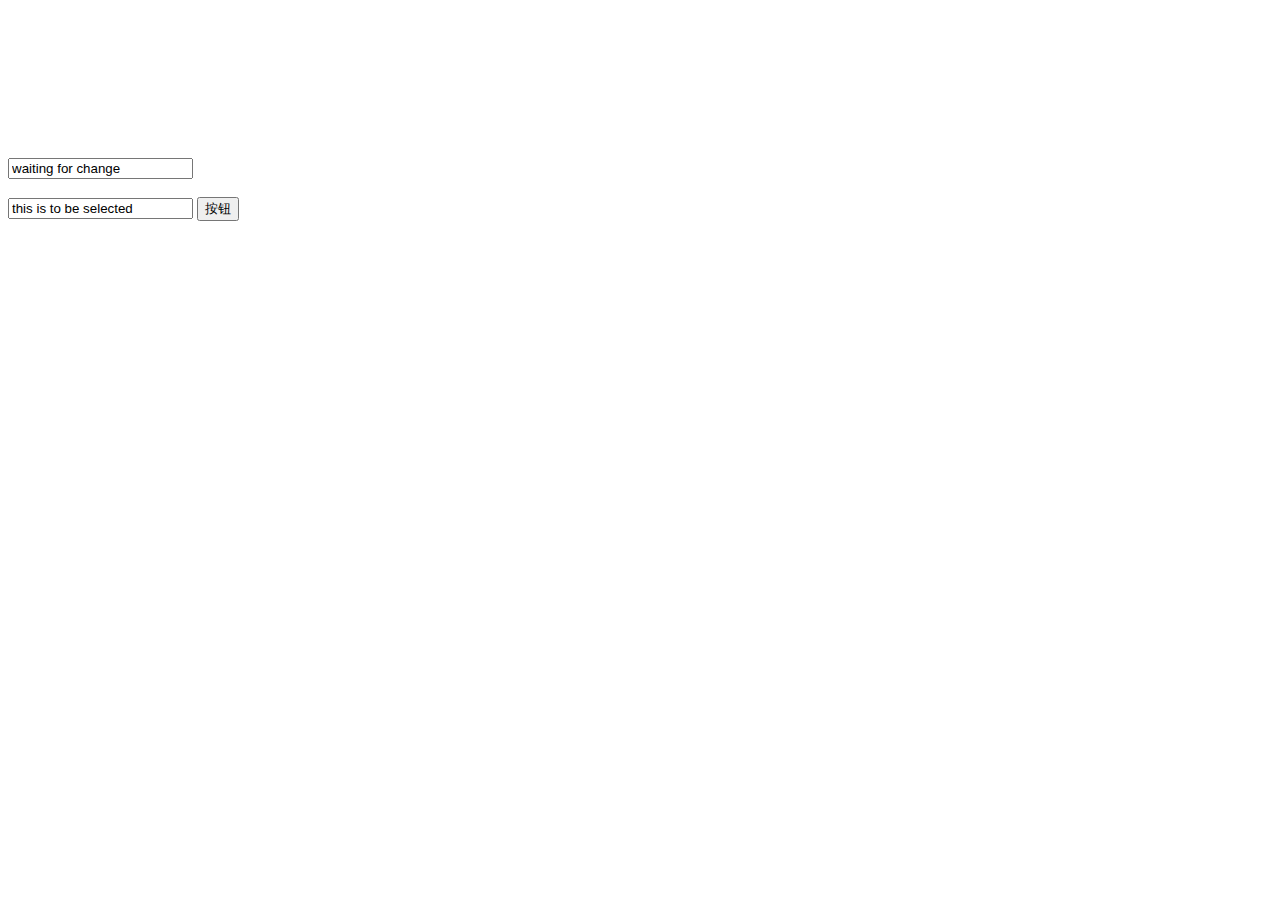
<file: trigger.html>
<!DOCTYPE html>
<html>

<head>
    <meta http-equiv="Content-type" content="text/html; charset=utf-8" />
    <title></title>
    <style>
        .left {
            width: auto;
            height: 150px;
        }

        .left div {
            width: 150px;
            height: 120px;
            padding: 5px;
            margin: 5px;
            float: left;
            background: #bbffaa;
            border: 1px solid #ccc;
        }
    </style>
    <script src="https://www.imooc.com/static/lib/jquery/1.9.1/jquery.js"></script>
</head>

<body>
    <div class="left">
    </div>

    <div class="arron">
        <input class="xx" type="text" value="waiting for change">
    </div>

    <div class="right"></div>
    <br/>
    <input id="slted" type="textarea" value="this is to be selected">
    <button id='btn'>按钮</button>
    <script type="text/javascript">
        $('.xx').trigger('focus'); // 触发input默认的focus事件, input 框高亮
        // 将一个自己定义的事件 myClick 绑定到 btn 上
        $("#btn").bind("myClick", function (e, msg1, msg2) {
            $(".right").append("<p>" + msg1 + "</p>" + "<h1>" + msg2 + "</h1>");
            console.log(e.type)
        });

        // 点击的时候，执行一个自定义的事件
        $("#btn").click(function () {
            $(this).trigger("myClick", ["我是p标签", "我是h标签"])
        })
        // 由于默认页面只能有一个input 选中状态
        // 加载完页面选中input 的内容
        $("#slted").trigger('select')

    </script>
</body>
</file>
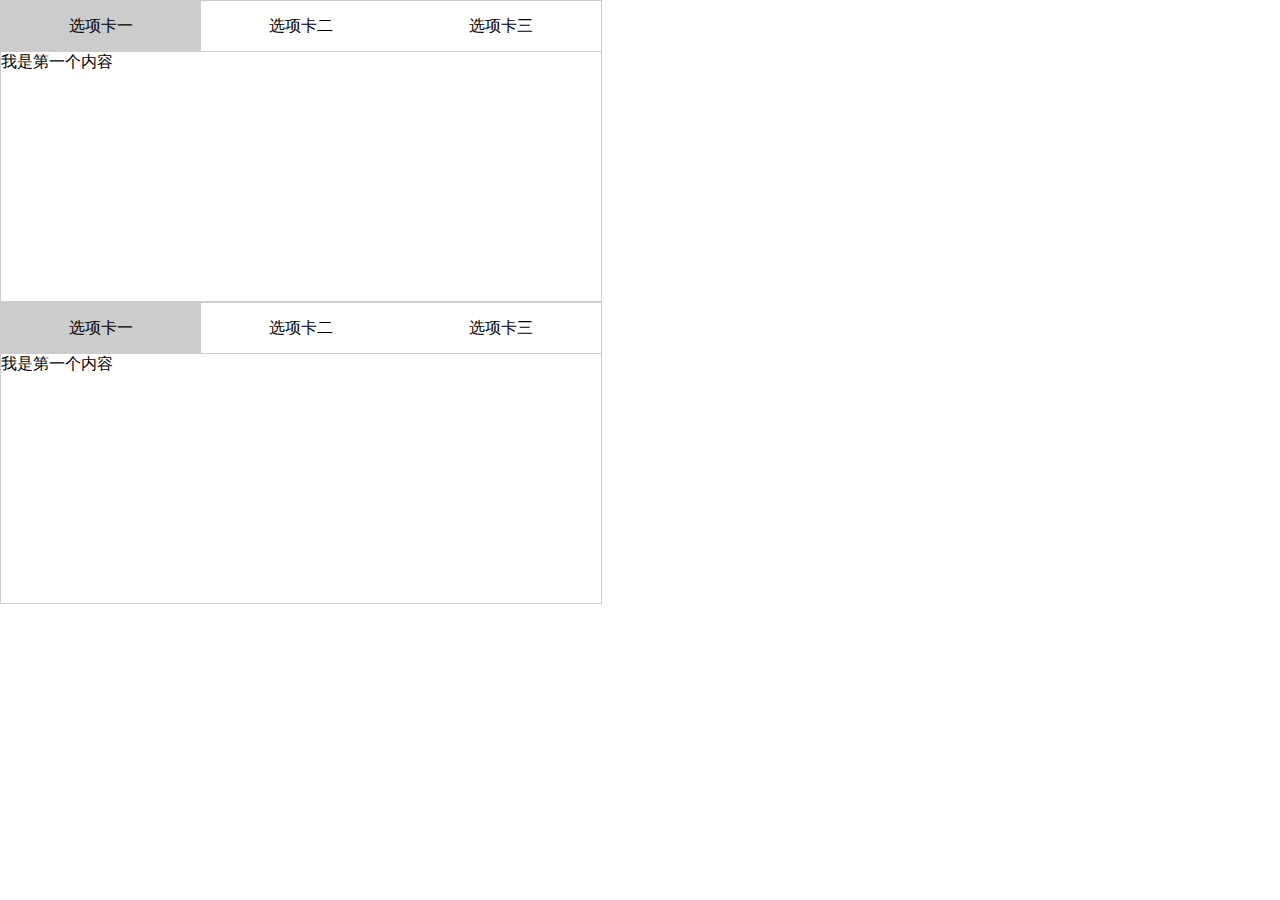
<file: examples/tab.html>
<!DOCTYPE html>
<html lang="en">

<head>
    <meta charset="UTF-8">
    <meta name="viewport" content="width=device-width, initial-scale=1.0">
    <meta http-equiv="X-UA-Compatible" content="ie=edge">
    <title>Document</title>
    <link rel="stylesheet" href="./tab.css">
    <script src="./jquery.js" charset="utf-8"></script>
    <script src="./tab.js" charset="utf-8"></script>
</head>

<body>
    <div class="tab">
        <div class="tab_header">
            <ul>
                <li class="active">选项卡一</li>
                <li>选项卡二</li>
                <li>选项卡三</li>
            </ul>
        </div>
        <div class="tab_content">
            <div class='tab_content_item active'>
                我是第一个内容
            </div>
            <div class='tab_content_item'>
                我是第二个内容
            </div>
            <div class='tab_content_item'>
                我是第三个内容
            </div>
        </div>
    </div>
    <div class="tab">
        <div class="tab_header">
            <ul>
                <li class="active">选项卡一</li>
                <li>选项卡二</li>
                <li>选项卡三</li>
            </ul>
        </div>
        <div class="tab_content">
            <div class='tab_content_item active'>
                我是第一个内容
            </div>
            <div class='tab_content_item'>
                我是第二个内容
            </div>
            <div class='tab_content_item'>
                我是第三个内容
            </div>
        </div>
    </div>
</body>
<script type="text/javascript">
    $(function () {
        $(".tab").tab({event_type: "mouseenter"})
    })
</script>

</html>
</file>
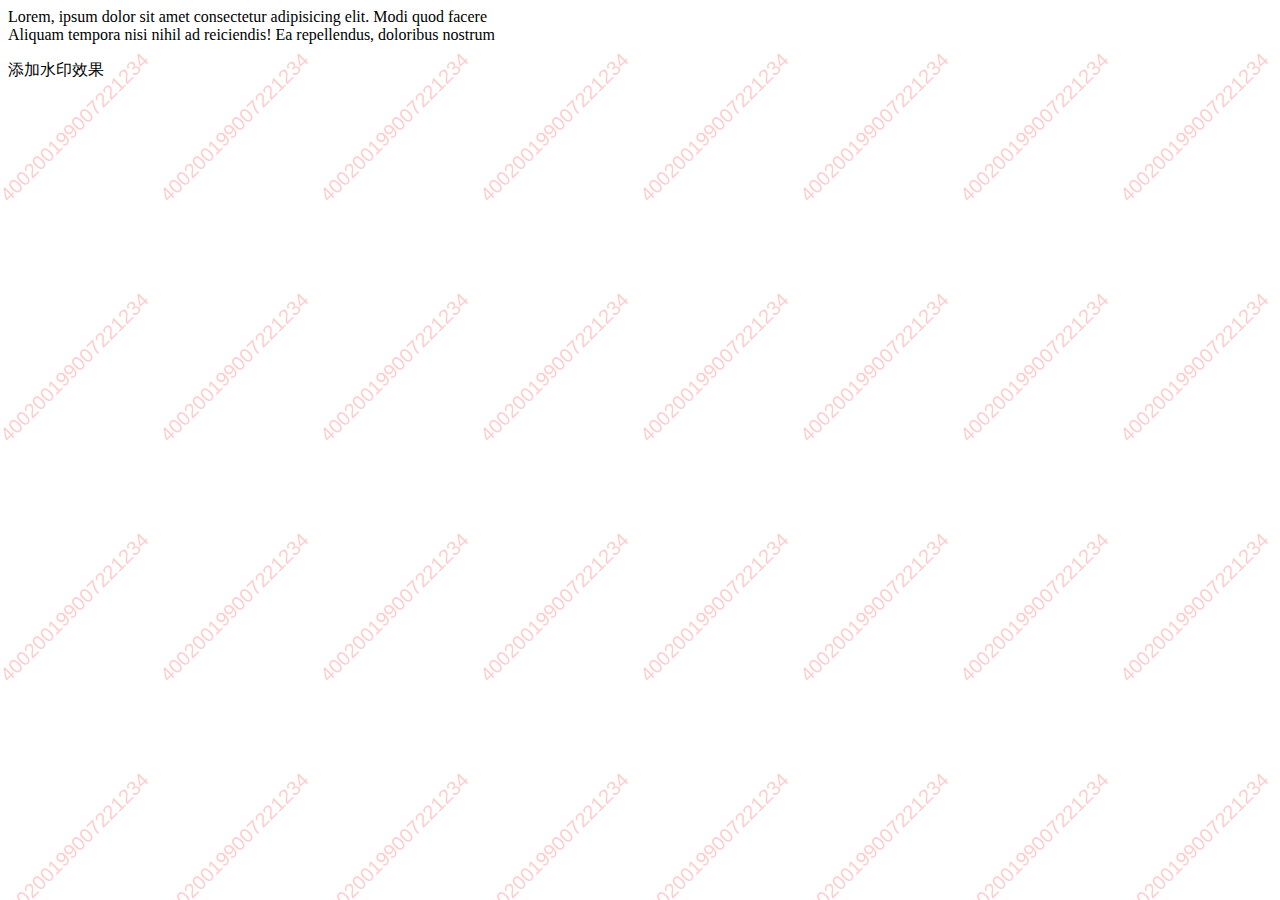
<file: examples/watermark.html>
<!DOCTYPE html>
<html lang="en">

<head>
    <meta charset="UTF-8">
    <meta name="viewport" content="width=device-width, initial-scale=1.0">
    <meta http-equiv="X-UA-Compatible" content="ie=edge">
    <title>Document</title>
    <script src="./jquery.js"></script>
    <!-- <script src="./waterMark.js"></script> -->
    <script src="./waterMark.min.js"></script>
    
</head>

<body>
        <div>Lorem, ipsum dolor sit amet consectetur adipisicing elit. Modi quod facere </div>
        <div> Aliquam tempora nisi nihil ad reiciendis! Ea repellendus, doloribus nostrum</div>
        <p>添加水印效果</p>
    <script>
      
    </script>
</body>
<script>
$('body').watermark();
 
</script>

</html>
</file>
<file: examples/tab.css>
* {
    margin: 0;
    padding: 0;
    list-style: none;
}

.tab {
    width: 600px;
    height: 300px;
    border: 1px solid #ccc;
}

.tab_header {
    height: 50px;
    line-height: 50px;
    border-bottom: 1px solid #ccc;
}

.tab_header li {
    float: left;
    width: 200px;
    text-align: center;
    ;
}

.tab_header li.active {
    background: #ccc;
}

.tab_content_item {
    display: none;
}

.tab_content_item.active {
    display: block;
}
</file>
